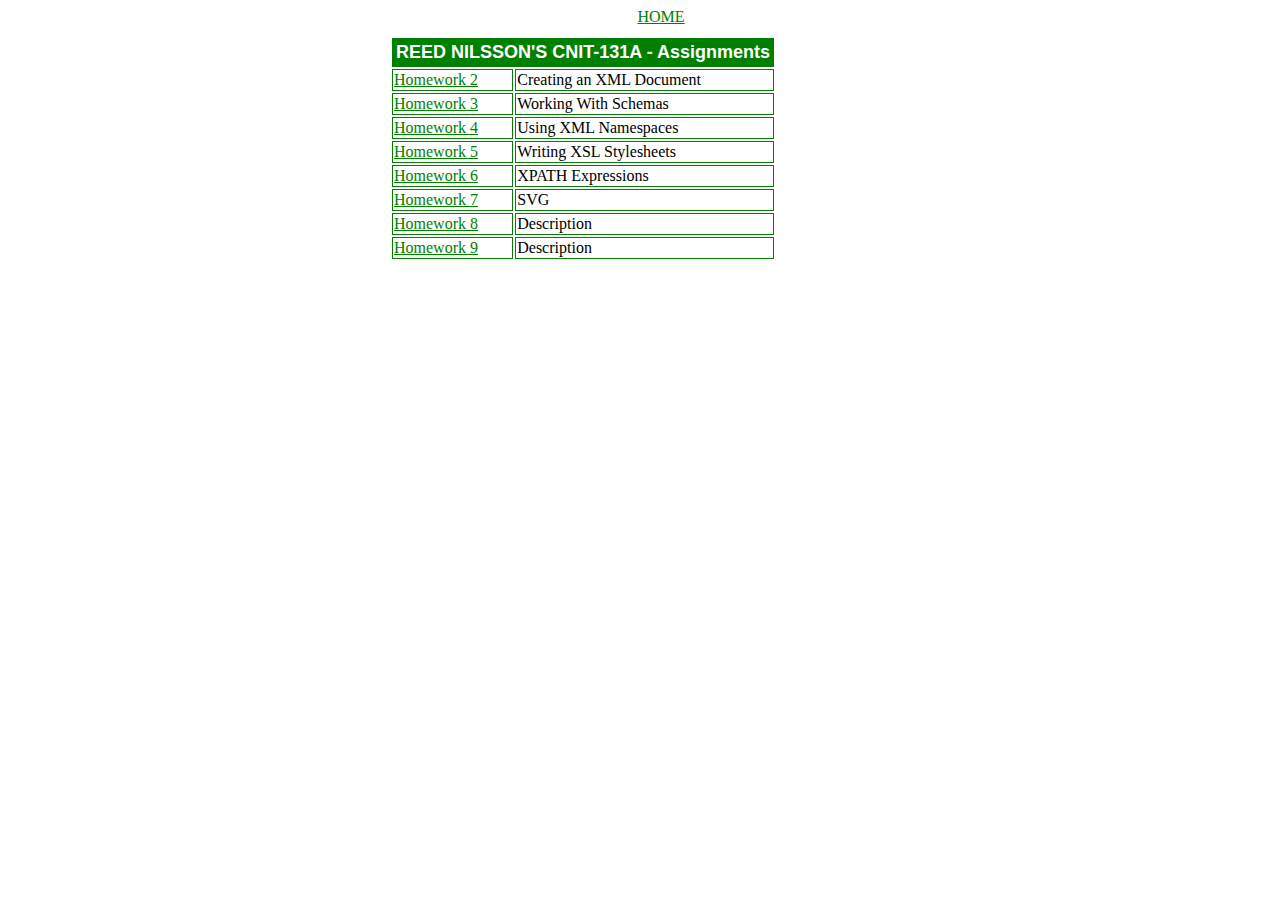
<file: index.html>
<!DOCTYPE html>
<html lang="en">
<head>
<meta charset="utf-8">

<title>Reed Nilsson | CNIT 131A | Fall 2017</title>

<style>

#homelink {
	margin: auto;
	width: 5px;
}

#hwtable {
	margin: 10px auto;
	width: 500px;
}

td {
	border: 1px solid green;
}

th {
	background-color: green;
	padding: 4px;
	color: white;
	font-size: 18px;
	font-family: Arial;
}

a {
	color: green;
}

a:hover {
	color:white;
	background-color: green;
}
</style>

</head>

<body>

<header>
	<div id="homelink">
		<a href="index.html">HOME</a>
	</div>
</header>

<div>
<div id="hwtable">
	<table>
		<tr><th colspan=2>REED NILSSON'S CNIT-131A - Assignments</th></tr>
		<tr><td><a href="hw2.xml">Homework 2</a></td><td>Creating an XML Document</td></tr>
		<tr><td><a href="hw3.html">Homework 3</a></td><td>Working With Schemas</td></tr>
		<tr><td><a href="hw4.html">Homework 4</a></td><td>Using XML Namespaces</td></tr>
		<tr><td><a href="hw5.html">Homework 5</a></td><td>Writing XSL Stylesheets</td></tr>
		<tr><td><a href="hw6.html">Homework 6</a></td><td>XPATH Expressions</td></tr>
		<tr><td><a href="hw7/hw7.html">Homework 7</a></td><td>SVG</td></tr>
		<tr><td><a href="hw8.html">Homework 8</a></td><td>Description</td></tr>
		<tr><td><a href="hw9.html">Homework 9</a></td><td>Description</td></tr>
	</table>
</div>
</div>

</body>
</html>
</file>
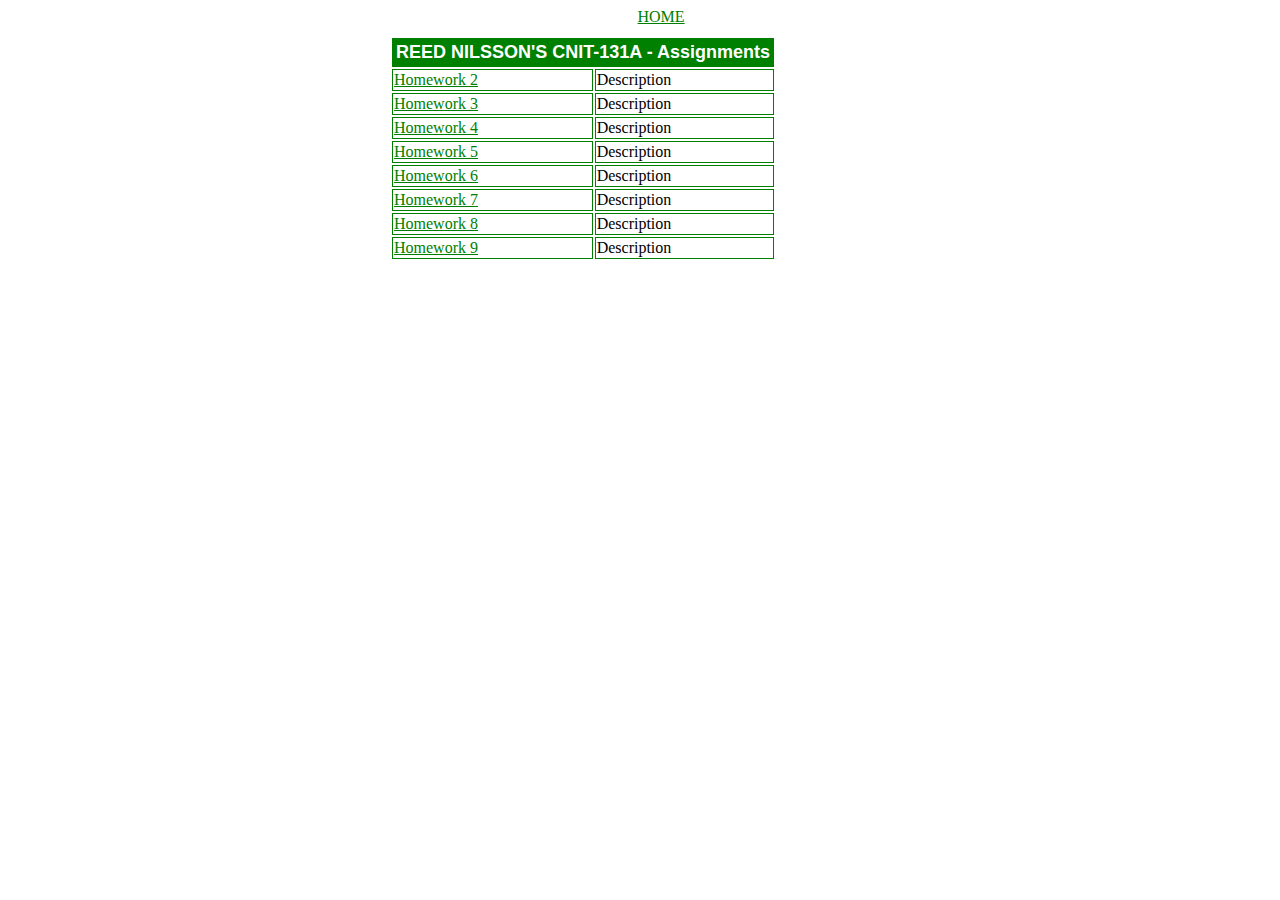
<file: site/index.html>
<!DOCTYPE html>
<html lang="en">
<head>
<meta charset="utf-8">

<title>Reed Nilsson | CNIT 131A | Fall 2017</title>

<style>

#homelink {
	margin: auto;
	width: 5px;
}

#hwtable {
	margin: 10px auto;
	width: 500px;
}

td {
	border: 1px solid green;
}

th {
	background-color: green;
	padding: 4px;
	color: white;
	font-size: 18px;
	font-family: Arial;
}

a {
	color: green;
}

a:hover {
	color:white;
	background-color: green;
}
</style>

</head>

<body>

<header>
	<div id="homelink">
		<a href="index.html">HOME</a>
	</div>
</header>

<div>
<div id="hwtable">
	<table>
		<tr><th colspan=2>REED NILSSON'S CNIT-131A - Assignments</th></tr>
		<tr><td><a href="hw2.xml">Homework 2</a></td><td>Description</td></tr>
		<tr><td><a href="hw3.html">Homework 3</a></td><td>Description</td></tr>
		<tr><td><a href="hw4.html">Homework 4</a></td><td>Description</td></tr>
		<tr><td><a href="hw5.html">Homework 5</a></td><td>Description</td></tr>
		<tr><td><a href="hw6.html">Homework 6</a></td><td>Description</td></tr>
		<tr><td><a href="hw7.html">Homework 7</a></td><td>Description</td></tr>
		<tr><td><a href="hw8.html">Homework 8</a></td><td>Description</td></tr>
		<tr><td><a href="hw9.html">Homework 9</a></td><td>Description</td></tr>
	</table>
</div>
</div>

</body>
</html>
</file>
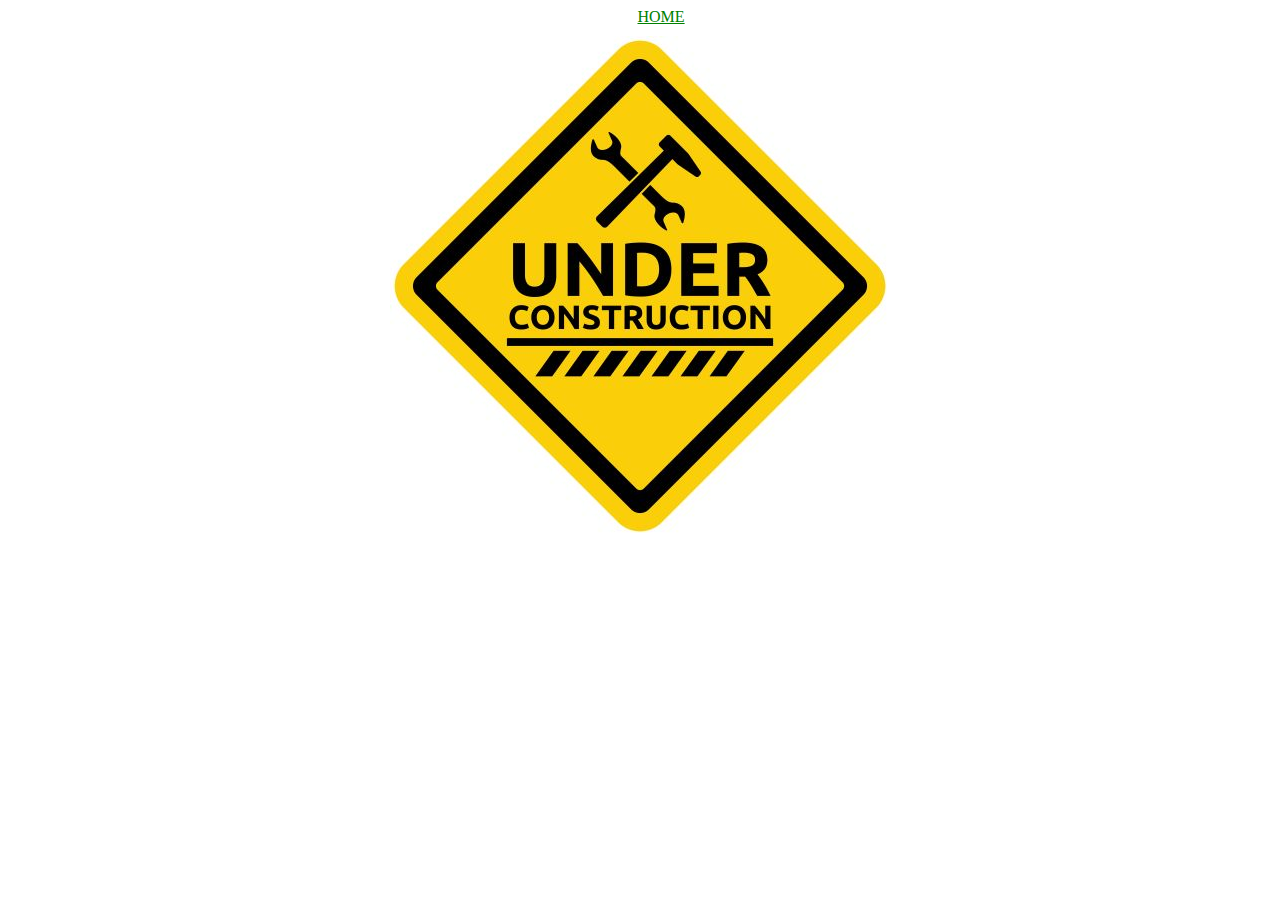
<file: hw2.html>
<!DOCTYPE html>
<html lang="en">
<meta charset="utf-8">
<head>

<title>Reed Nilsson | Homework 2 | CNIT 131A | Fall 2017</title>

<style>

#homelink {
	margin: auto;
	width: 5px;
}

#hwtable {
	margin: 10px auto;
	width: 500px;
}

td {
	border: 1px solid green;
}

th {
	background-color: green;
	padding: 4px;
	color: white;
	font-size: 18px;
	font-family: Arial;
}

a {
	color: green;
}

a:hover {
	color:white;
	background-color: green;
}
</style>

</head>

<body>

<header>
	<div id="homelink">
		<a href="index.html">HOME</a>
	</div>
</header>

<div>
<div id="hwtable">
	<img src="images\sign.jpg" height="" width="" alt="Under Construction Sign">
</div>
</div>

</body>
</html>
</file>
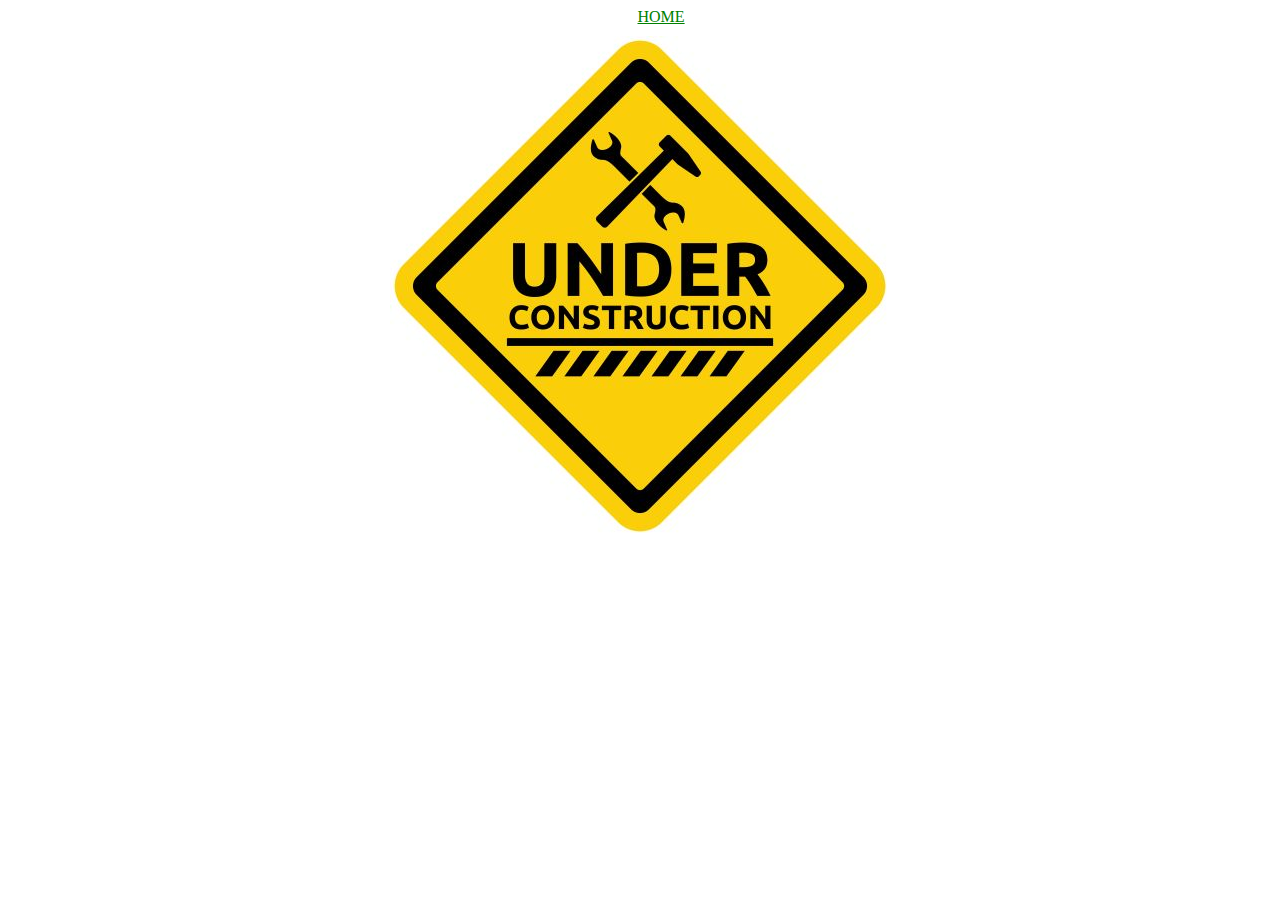
<file: hw3.html>
<!DOCTYPE html>
<html lang="en">
<meta charset="utf-8">
<head>

<title>Reed Nilsson | Homework 3 | CNIT 131A | Fall 2017</title>

<style>

#homelink {
	margin: auto;
	width: 5px;
}

#hwtable {
	margin: 10px auto;
	width: 500px;
}

td {
	border: 1px solid green;
}

th {
	background-color: green;
	padding: 4px;
	color: white;
	font-size: 18px;
	font-family: Arial;
}

a {
	color: green;
}

a:hover {
	color:white;
	background-color: green;
}
</style>

</head>

<body>

<header>
	<div id="homelink">
		<a href="index.html">HOME</a>
	</div>
</header>

<div>
<div id="hwtable">
	<img src="images\sign.jpg" height="" width="" alt="Under Construction Sign">
</div>
</div>

</body>
</html>
</file>
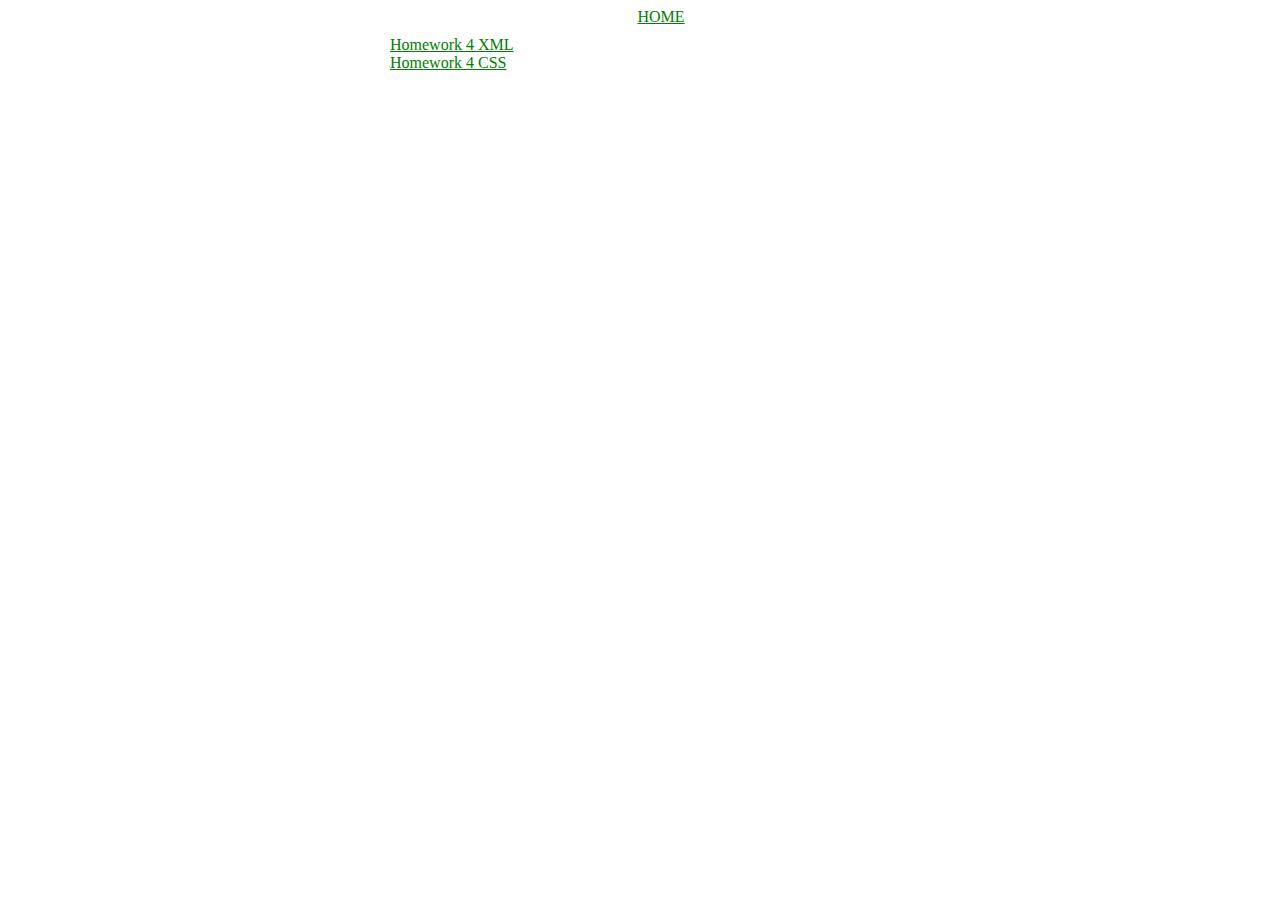
<file: hw4.html>
<!DOCTYPE html>
<html lang="en">
<meta charset="utf-8">
<head>

<title>Reed Nilsson | Homework 4 | CNIT 131A | Fall 2017</title>

<style>

#homelink {
	margin: auto;
	width: 5px;
}

#hwtable {
	margin: 10px auto;
	width: 500px;
}

td {
	border: 1px solid green;
}

th {
	background-color: green;
	padding: 4px;
	color: white;
	font-size: 18px;
	font-family: Arial;
}

a {
	color: green;
}

a:hover {
	color:white;
	background-color: green;
}
</style>

</head>

<body>

<header>
	<div id="homelink">
		<a href="index.html">HOME</a>
	</div>
</header>

<div>
<div id="hwtable">
	<a href="hw4/hw4.xml" >Homework 4 XML</a><br>
	<a href="hw4/hw4.css">Homework 4 CSS</a>
</div>
</div>

</body>
</html>
</file>
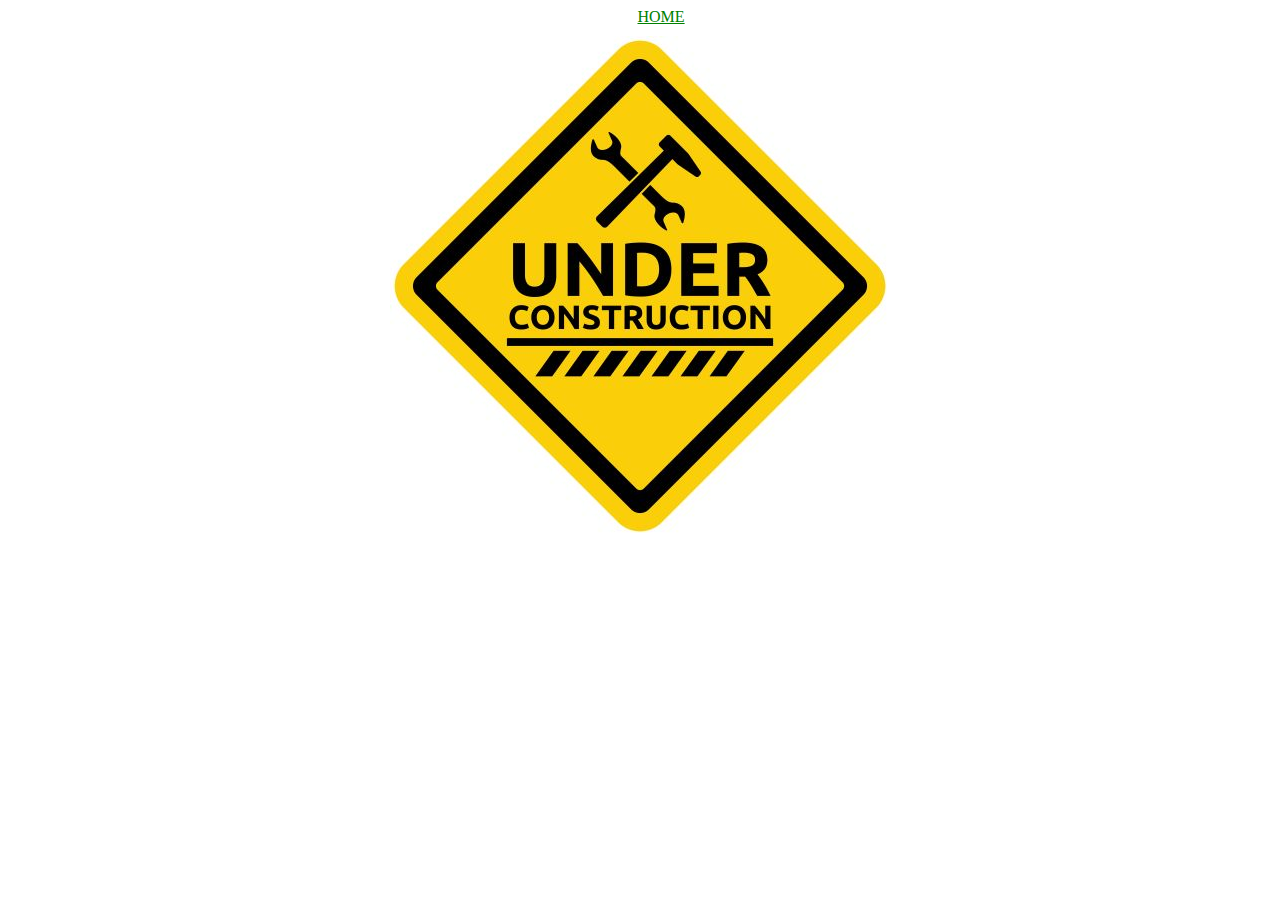
<file: hw5.html>
<!DOCTYPE html>
<html lang="en">
<meta charset="utf-8">
<head>

<title>Reed Nilsson | Homework 5 | CNIT 131A | Fall 2017</title>

<style>

#homelink {
	margin: auto;
	width: 5px;
}

#hwtable {
	margin: 10px auto;
	width: 500px;
}

td {
	border: 1px solid green;
}

th {
	background-color: green;
	padding: 4px;
	color: white;
	font-size: 18px;
	font-family: Arial;
}

a {
	color: green;
}

a:hover {
	color:white;
	background-color: green;
}
</style>

</head>

<body>

<header>
	<div id="homelink">
		<a href="index.html">HOME</a>
	</div>
</header>

<div>
<div id="hwtable">
	<img src="images\sign.jpg" height="" width="" alt="Under Construction Sign">
</div>
</div>

</body>
</html>
</file>
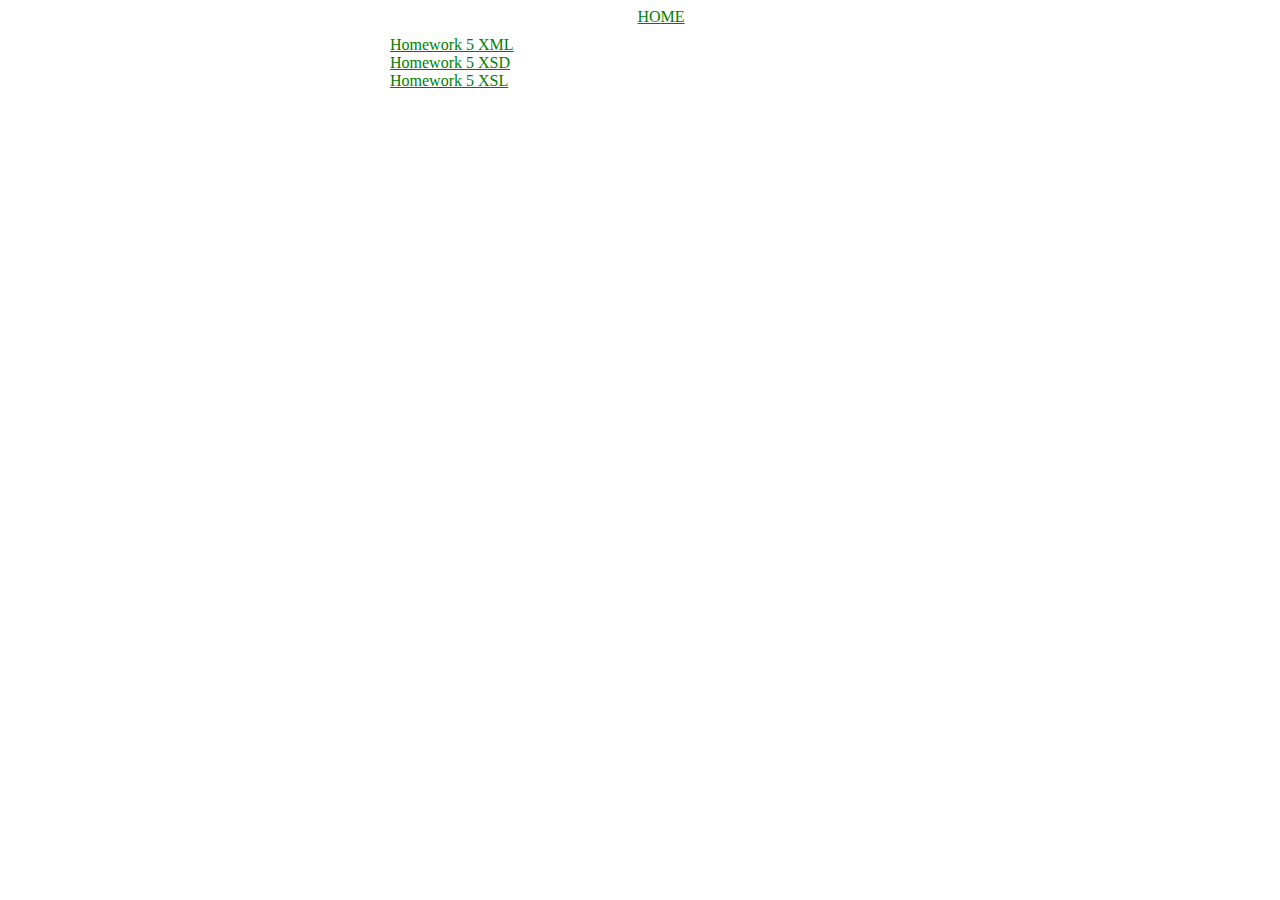
<file: hw5alt.html>
<!DOCTYPE html>
<html lang="en">
<meta charset="utf-8">
<head>

<title>Reed Nilsson | Homework 5 | CNIT 131A | Fall 2017</title>

<style>

#homelink {
	margin: auto;
	width: 5px;
}

#hwtable {
	margin: 10px auto;
	width: 500px;
}

td {
	border: 1px solid green;
}

th {
	background-color: green;
	padding: 4px;
	color: white;
	font-size: 18px;
	font-family: Arial;
}

a {
	color: green;
}

a:hover {
	color:white;
	background-color: green;
}
</style>

</head>

<body>

<header>
	<div id="homelink">
		<a href="index.html">HOME</a>
	</div>
</header>

<div>
<div id="hwtable">
	<a href="hw5alt/hw5.xml" >Homework 5 XML</a><br>
	<a href="hw5alt/hw5.xsd">Homework 5 XSD</a><br>
	<a href="hw5alt/hw5.xsl">Homework 5 XSL</a>
</div>
</div>

</body>
</html>
</file>
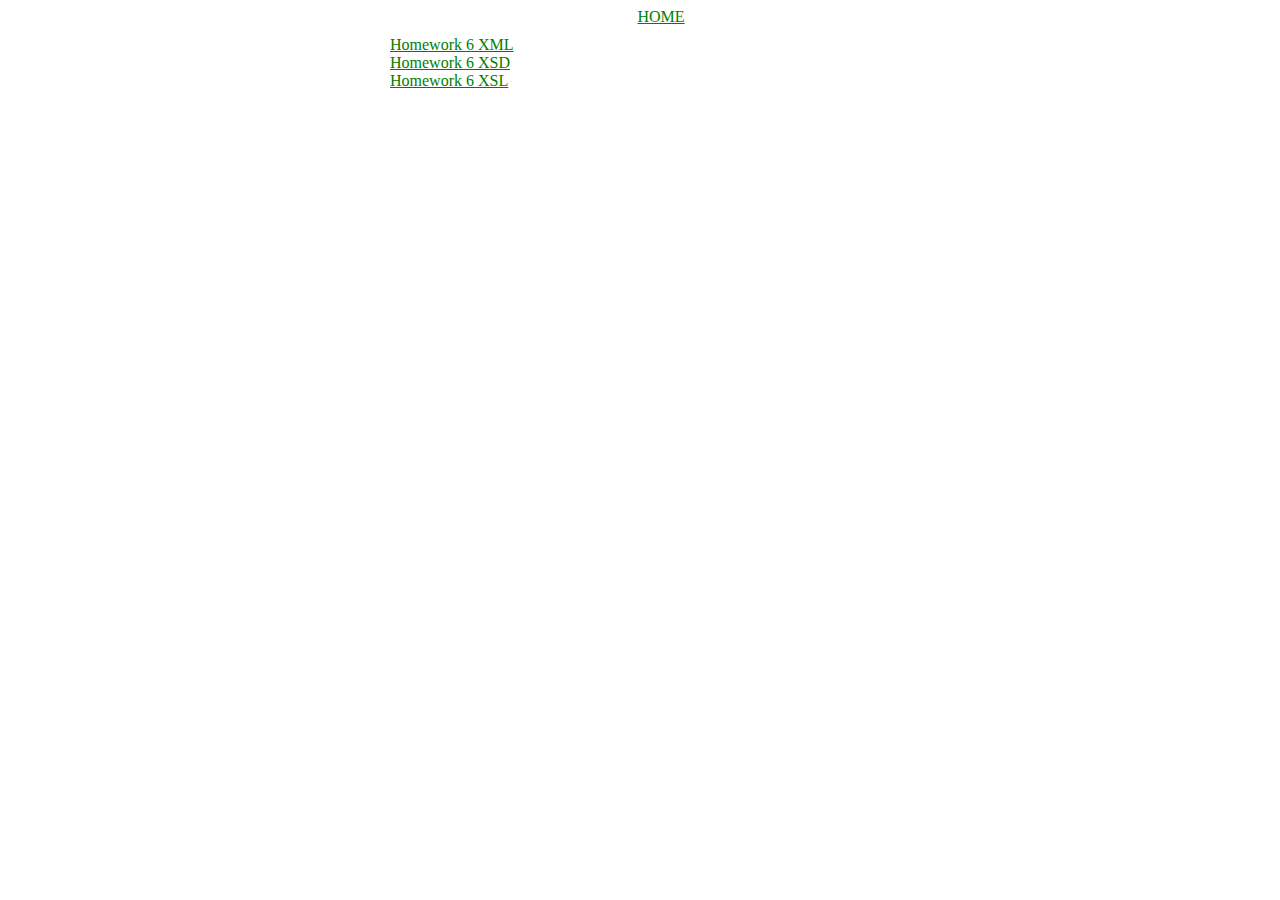
<file: hw6.html>
<!DOCTYPE html>
<html lang="en">
<meta charset="utf-8">
<head>

<title>Reed Nilsson | Homework 6 | CNIT 131A | Fall 2017</title>

<style>

#homelink {
	margin: auto;
	width: 5px;
}

#hwtable {
	margin: 10px auto;
	width: 500px;
}

td {
	border: 1px solid green;
}

th {
	background-color: green;
	padding: 4px;
	color: white;
	font-size: 18px;
	font-family: Arial;
}

a {
	color: green;
}

a:hover {
	color:white;
	background-color: green;
}
</style>

</head>

<body>

<header>
	<div id="homelink">
		<a href="index.html">HOME</a>
	</div>
</header>

<div>
<div id="hwtable">
	<a href="hw6/hw6.xml" >Homework 6 XML</a><br>
	<a href="hw6/hw6.xsd">Homework 6 XSD</a><br>
	<a href="hw6/hw6.xsl">Homework 6 XSL</a>
</div>
</div>

</body>
</html>
</file>
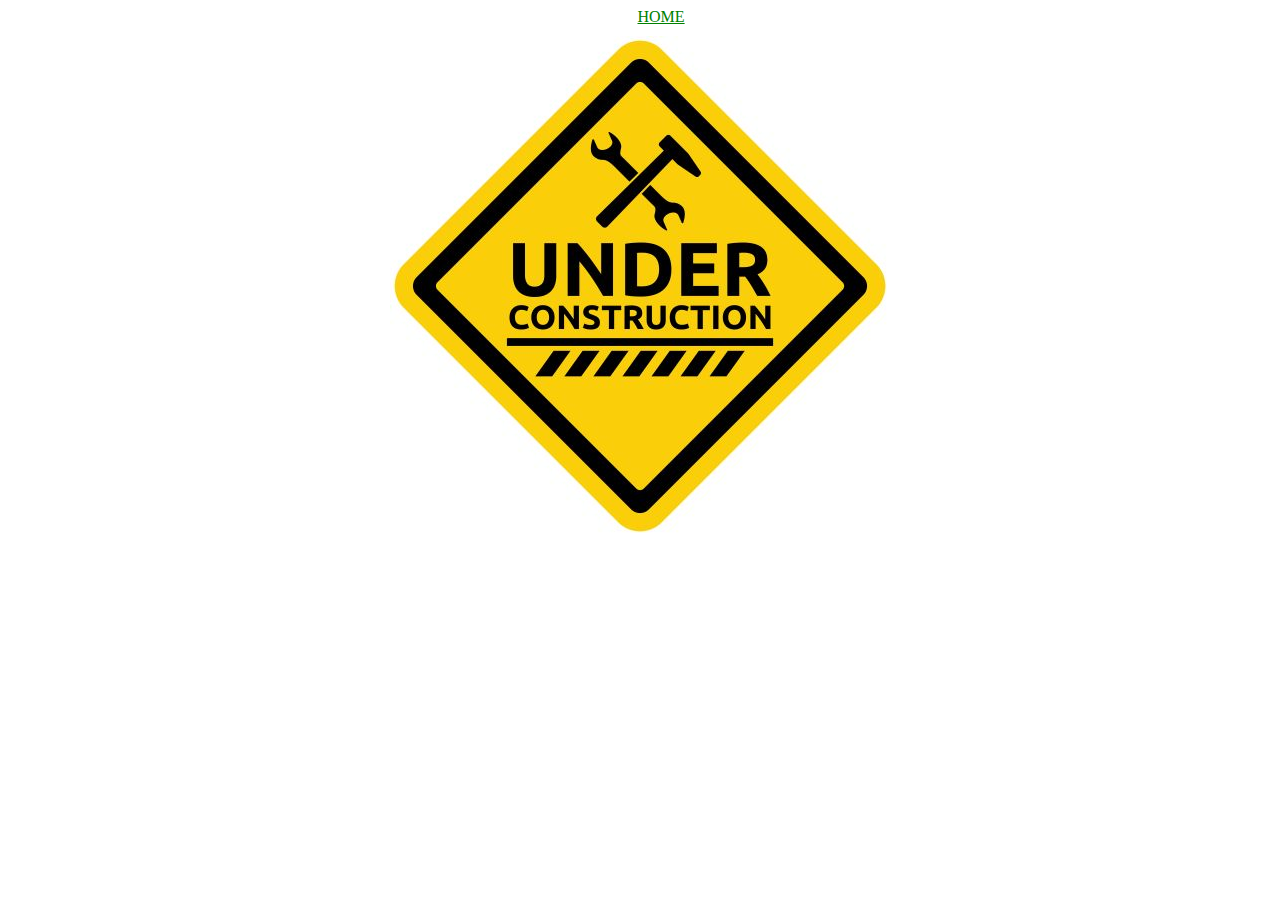
<file: hw7.html>
<!DOCTYPE html>
<html lang="en">
<meta charset="utf-8">
<head>

<title>Reed Nilsson | Homework 7 | CNIT 131A | Fall 2017</title>

<style>

#homelink {
	margin: auto;
	width: 5px;
}

#hwtable {
	margin: 10px auto;
	width: 500px;
}

td {
	border: 1px solid green;
}

th {
	background-color: green;
	padding: 4px;
	color: white;
	font-size: 18px;
	font-family: Arial;
}

a {
	color: green;
}

a:hover {
	color:white;
	background-color: green;
}
</style>

</head>

<body>

<header>
	<div id="homelink">
		<a href="index.html">HOME</a>
	</div>
</header>

<div>
<div id="hwtable">
	<img src="images\sign.jpg" height="" width="" alt="Under Construction Sign">
</div>
</div>

</body>
</html>
</file>
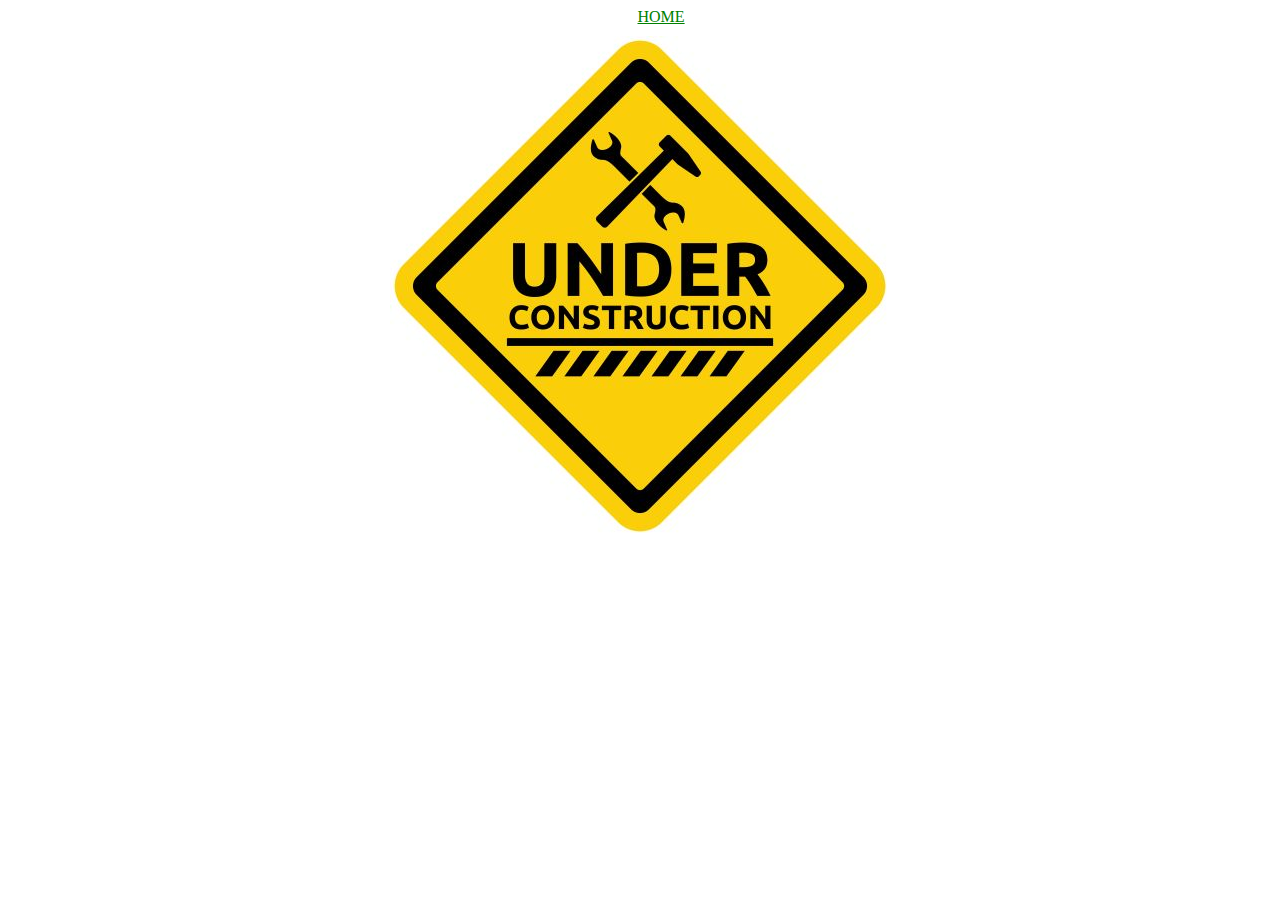
<file: hw8.html>
<!DOCTYPE html>
<html lang="en">
<meta charset="utf-8">
<head>

<title>Reed Nilsson | Homework 8 | CNIT 131A | Fall 2017</title>

<style>

#homelink {
	margin: auto;
	width: 5px;
}

#hwtable {
	margin: 10px auto;
	width: 500px;
}

td {
	border: 1px solid green;
}

th {
	background-color: green;
	padding: 4px;
	color: white;
	font-size: 18px;
	font-family: Arial;
}

a {
	color: green;
}

a:hover {
	color:white;
	background-color: green;
}
</style>

</head>

<body>

<header>
	<div id="homelink">
		<a href="index.html">HOME</a>
	</div>
</header>

<div>
<div id="hwtable">
	<img src="images\sign.jpg" height="" width="" alt="Under Construction Sign">
</div>
</div>

</body>
</html>
</file>
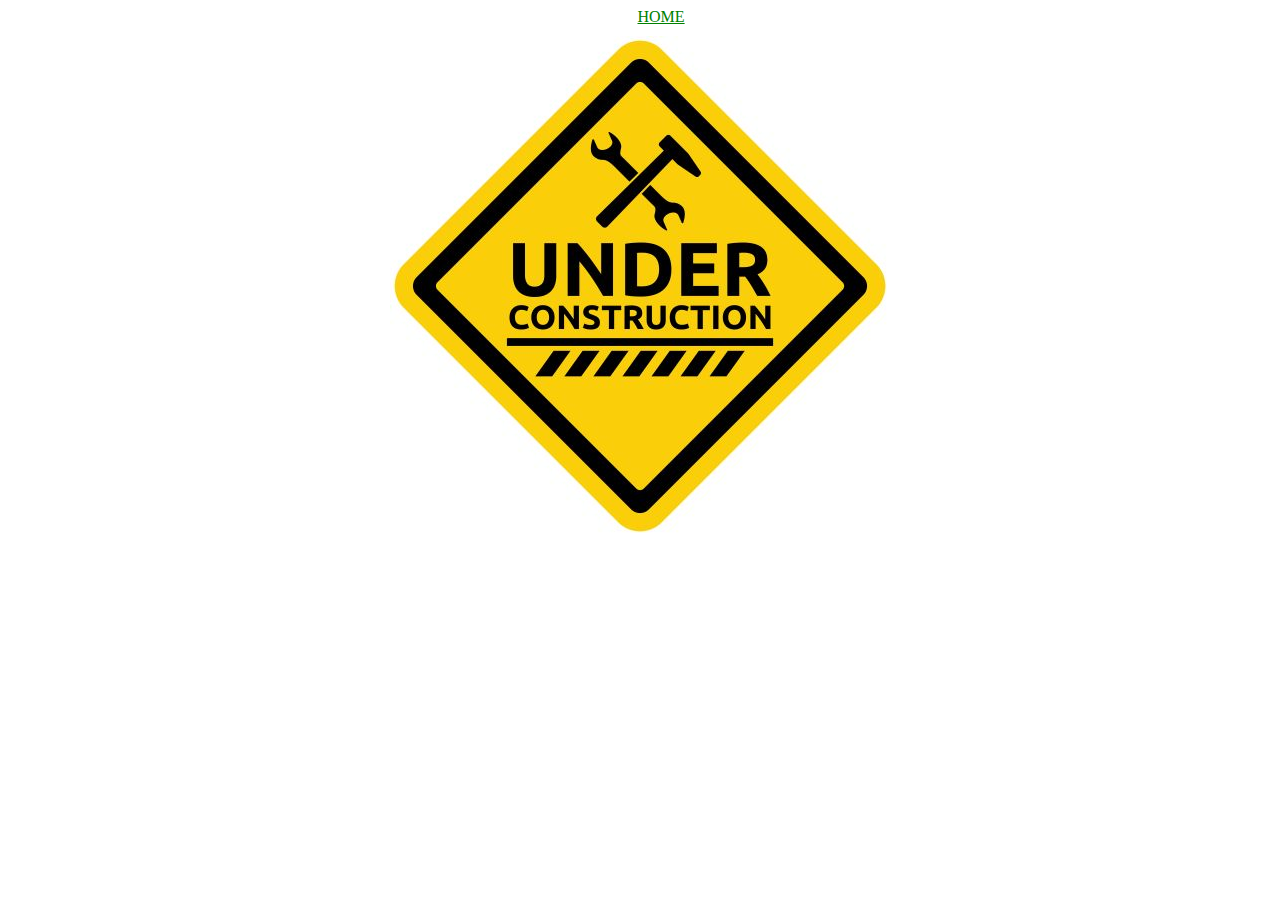
<file: hw9.html>
<!DOCTYPE html>
<html lang="en">
<meta charset="utf-8">
<head>

<title>Reed Nilsson | Homework 9 | CNIT 131A | Fall 2017</title>

<style>

#homelink {
	margin: auto;
	width: 5px;
}

#hwtable {
	margin: 10px auto;
	width: 500px;
}

td {
	border: 1px solid green;
}

th {
	background-color: green;
	padding: 4px;
	color: white;
	font-size: 18px;
	font-family: Arial;
}

a {
	color: green;
}

a:hover {
	color:white;
	background-color: green;
}
</style>

</head>

<body>

<header>
	<div id="homelink">
		<a href="index.html">HOME</a>
	</div>
</header>

<div>
<div id="hwtable">
	<img src="images\sign.jpg" height="" width="" alt="Under Construction Sign">
</div>
</div>

</body>
</html>
</file>
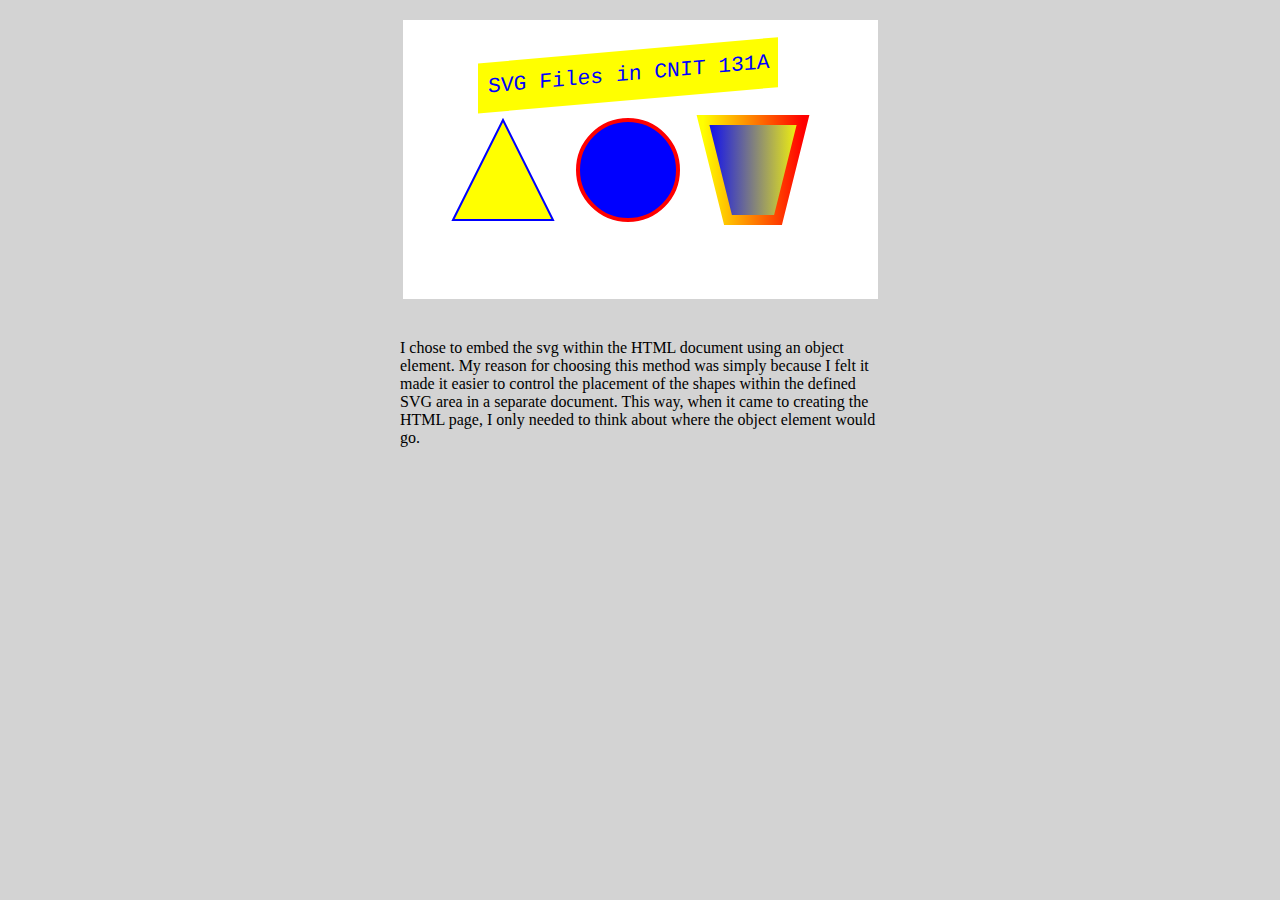
<file: hw7/hw7.html>
<!DOCTYPE html PUBLIC "-//W3C//DTD XHTML 1.0 Strict//EN" "http://www.w3.org/TR/xhtml1/DTD/xhtml1-strict.dtd">

<html xmlns="http://www.w3.org/1999/xhtml">

<head>

<title>Homework 7 | SVG | CNIT 131A</title>

</head>

<body style="background-color:lightgray">

<div style="width:475px; margin: 20px auto; background-color:white">
<object type = "image/svg+xml" width = "475px" height = "275px" data = "hw7.svg" ></object>
</div>

<div style="width:500px; margin: 30px auto">
	<p style="padding:10px">
		I chose to embed the svg within the HTML document using an object element.  My reason for choosing this method was simply because I felt it made it easier to control the placement of the shapes within the defined SVG area in a separate document. This way, when it came to creating the HTML page, I only needed to think about where the object element would go.
	</p>
</div>

</body>

</html>
</file>
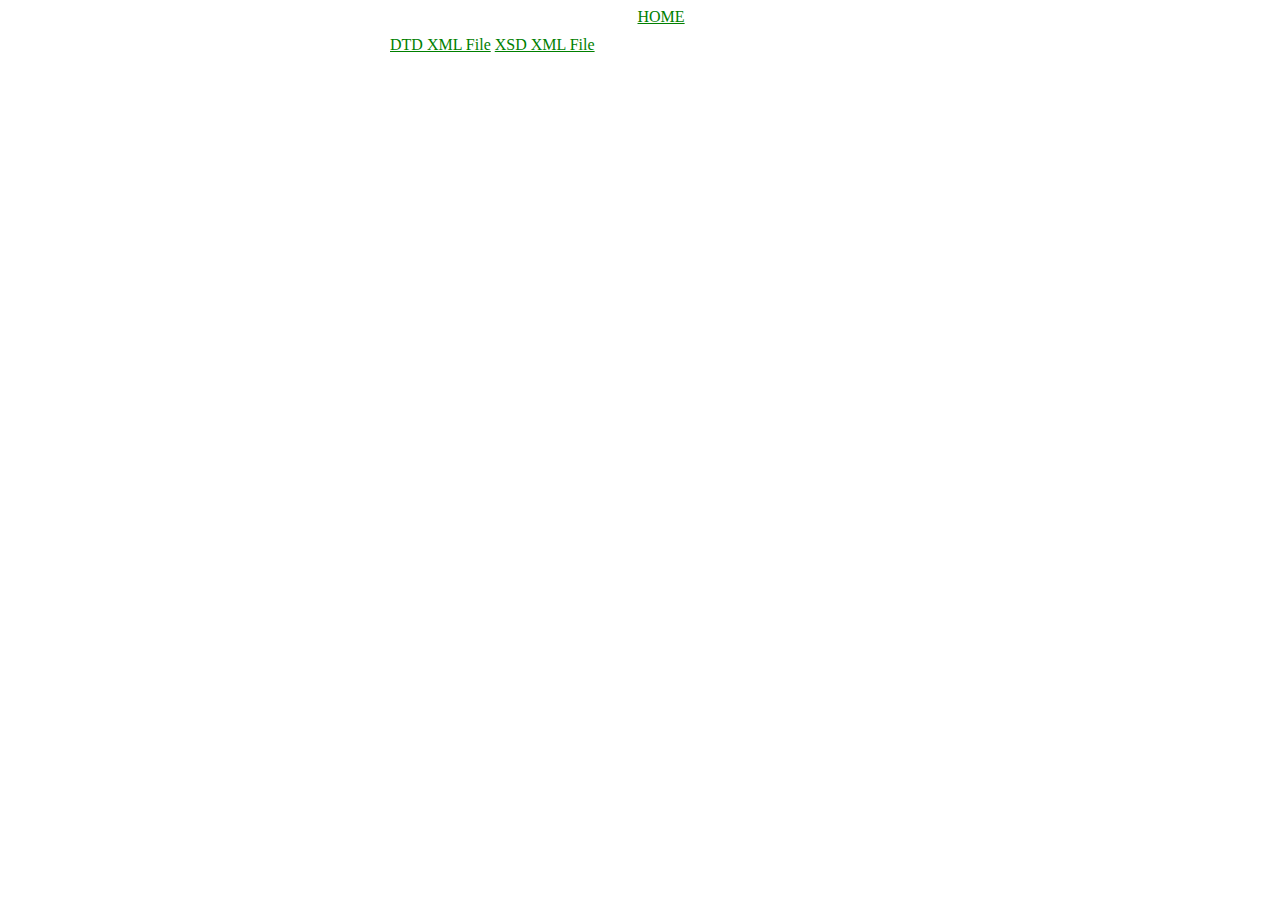
<file: site/hw3.html>
<!DOCTYPE html>
<html lang="en">
<head>
<meta charset="utf-8">

<title>Reed Nilsson | Homework 3 | CNIT 131A | Fall 2017</title>

<style>

#homelink {
	margin: auto;
	width: 5px;
}

#hwtable {
	margin: 10px auto;
	width: 500px;
}

td {
	border: 1px solid green;
}

th {
	background-color: green;
	padding: 4px;
	color: white;
	font-size: 18px;
	font-family: Arial;
}

a {
	color: green;
}

a:hover {
	color:white;
	background-color: green;
}
</style>

</head>

<body>

<header>
	<div id="homelink">
		<a href="index.html">HOME</a>
	</div>
</header>

<div>
<div id="hwtable">
	<a href="hw3/hw3dtd.xml">DTD XML File</a>
	<a href="hw3/hw3xsd.xml">XSD XML File</a>

</div>
</div>

</body>
</html>
</file>
